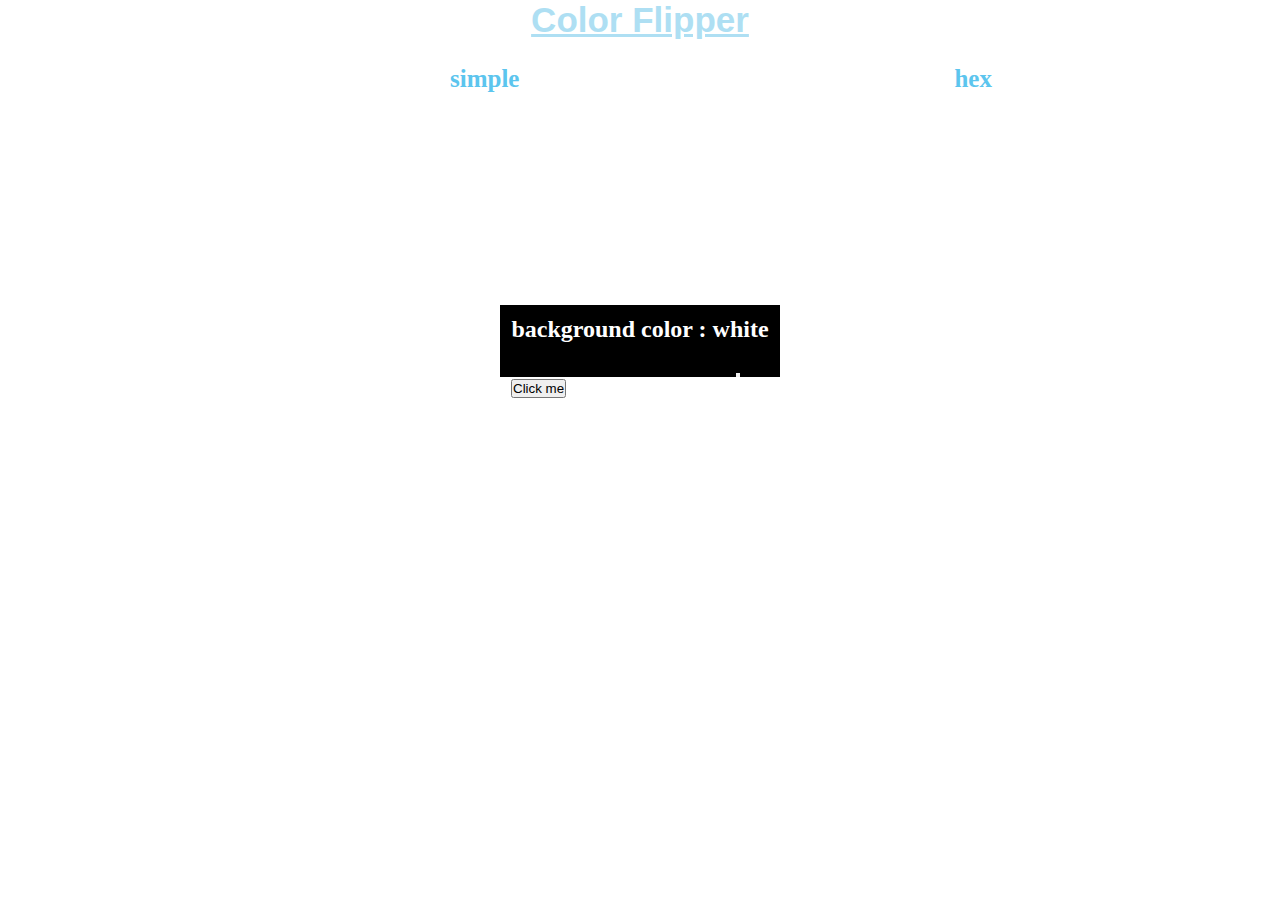
<file: index.html>
<!DOCTYPE html>
<html lang="en">
    <head>
      <meta charlset = "UTF-8">
      <meta name ="viewport" content="width=device-width, initial-scale= 1.o">  
      <title>Color Flipper</title>
      <link rel="stylesheet" href="style.css">
    </head>
    <body>
      <nav>
        <div class="nav-center">
          <h4>color flipper</h4>
          <div class="nav-links">
            <ul>
            <li>
             <a href="index.html">simple</a>
            </li>
            <li>
             <a href="hex.html">hex</a>
            </li>
          </ul>
          </div>
        </div>
      </nav>
      <main>
        <div class="container">
        <h2>background color : <span class ="color">white</span></h2>
        <button class="btn-hero">
        <button id="btn"> Click me</button>
        </button>
        </div>
      </main>
      <script src ="main.js"></script>
    </body>
</html>
</file>
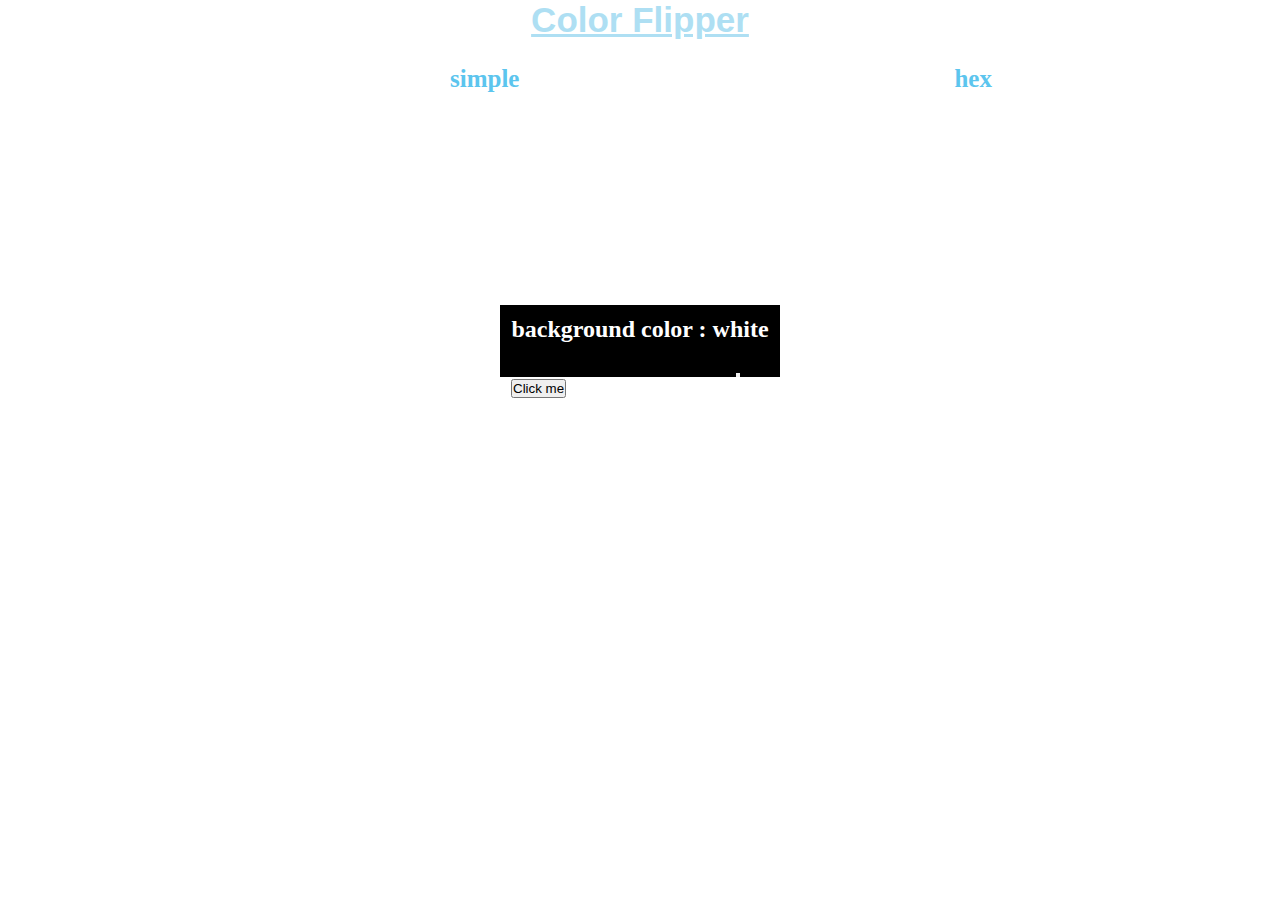
<file: hex.html>
<!DOCTYPE html>
<html lang="en">
    <head>
      <meta charlset = "UTF-8">
      <meta name ="viewport" content="width=device-width, initial-scale= 1.o">  
      <title>Color Flipper</title>
      <link rel="stylesheet" href="style.css">
    </head>
    <body>
      <nav>
        <div class="nav-center">
          <h4>color flipper</h4>
          <div class="nav-links">
            <ul>
            <li>
             <a href="index.html">simple</a>
            </li>
            <li>
             <a href="hex.html">hex</a>
            </li>
          </ul>
          </div>
        </div>
      </nav>
      <main>
        <div class="container">
        <h2>background color : <span class ="color">white</span></h2>
        <button class="btn-hero">
        <button id="btn"> Click me</button>
        </button>
        </div>
      </main>
      <script src ="hex.js"></script>
    </body>
</html>
</file>
<file: style.css>
*{
    margin: 0;
    padding: 0;
   
}
.nav-center h4{
 text-align: center;
 font-size: 35px;
 font-family: 'Franklin Gothic Medium', 'Arial Narrow', Arial, sans-serif;
 color: rgb(174, 223, 243);
 text-transform: capitalize;
 text-decoration: underline;
}
.nav-links ul{
height: 35px;
margin: 10px;
padding: 10px;
font-family: Georgia, 'Times New Roman', Times, serif;
font-size: 25px;
list-style: none;

}
.nav-links li{
    float: left;
}
.nav-links a{
    display: block;
    text-decoration: none;
    padding: 5px;
    color:rgb(92, 197, 238);
    font-weight: bold;
    margin-left: 425px;
}
.container{
    border: 1px solid black;
    margin-top: 200px;
    margin-left: 500px;
    margin-right: 500px;
    background-color: black;
    height: 50px;
    padding: 10px;
}
.container h2{
    text-align: center;
    color: white;
}
.btn-hero{
  margin-left: 225px;
    font-size: 16px;
    margin-top: 30px;
    cursor: pointer;
}
</file>
